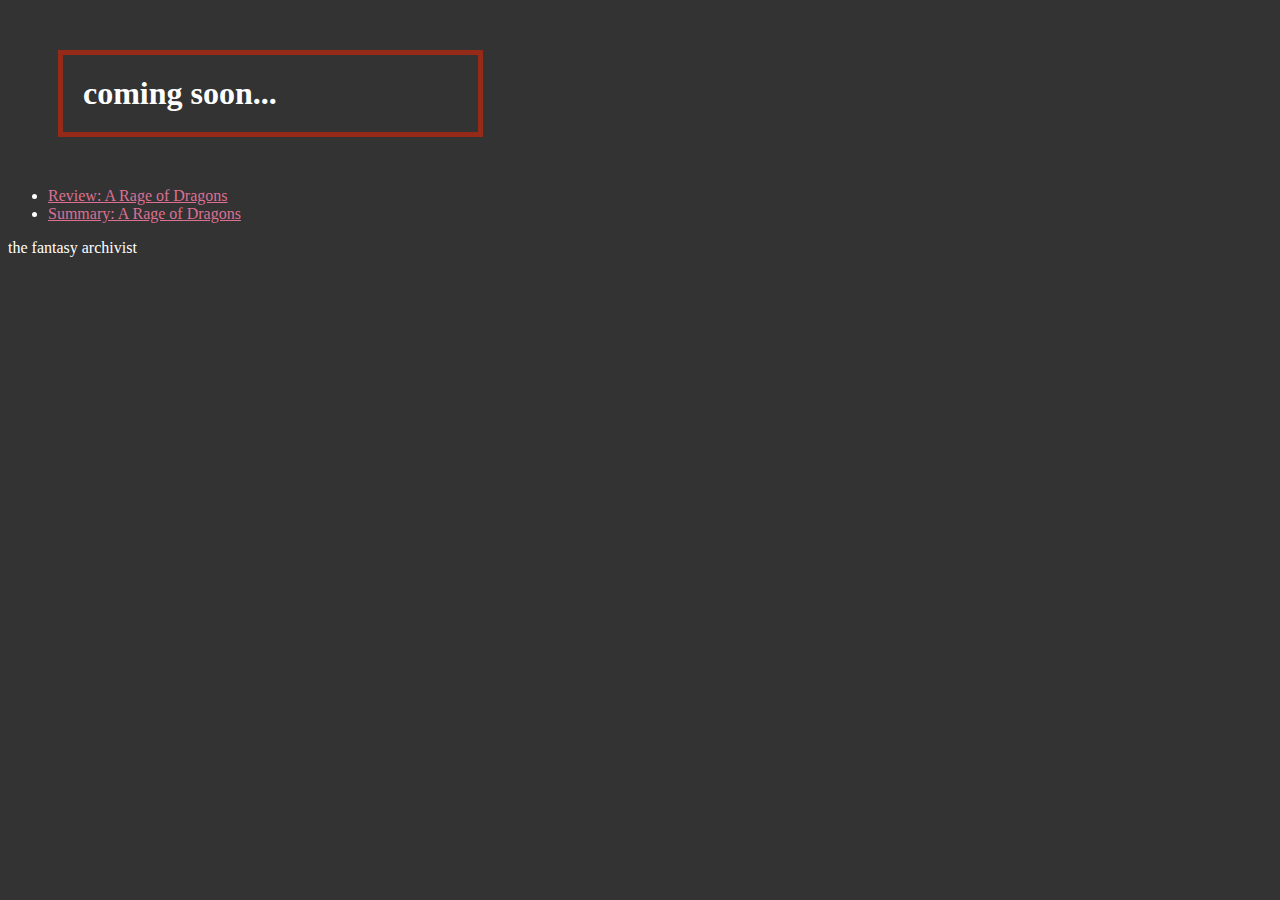
<file: index.html>
<!DOCTYPE html>
<html lang="en">
<head>
  <title>The Fantasy Archivist</title>
  <link rel="stylesheet" href="style.css">
</head>
<body>
  <h1> coming soon... </h1>

  <ul>
    <li><a href="rod-review.html">Review: A Rage of Dragons</a></li>
    <li><a href="rod-summary.html">Summary: A Rage of Dragons</a></li>
  </ul>

  <footer>the fantasy archivist</footer>
</body>
</html>
</file>
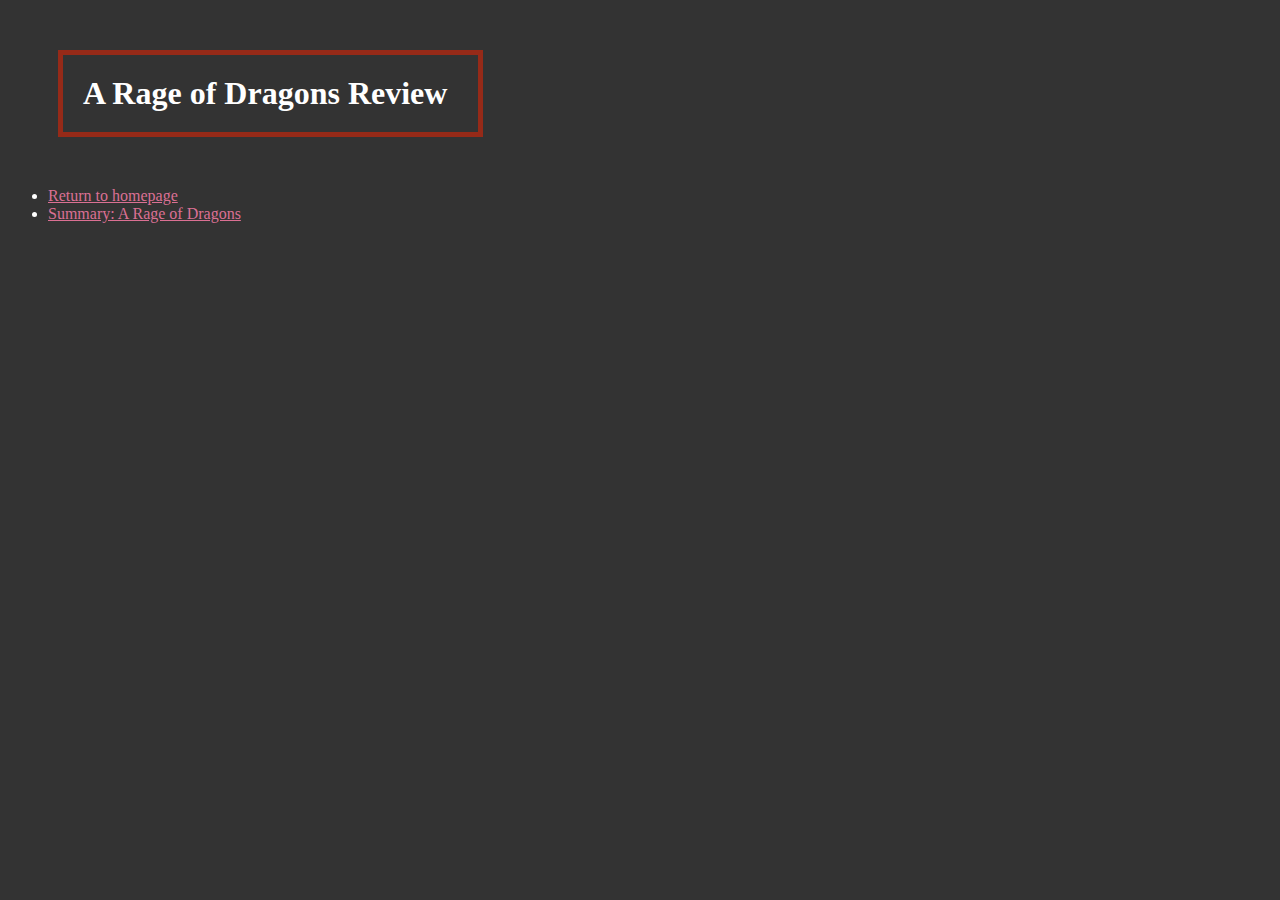
<file: rod-review.html>
<!DOCTYPE html>
<html lang="en">
<head>
  <title>Review: A Rage of Dragons</title>
  <link rel="stylesheet" href="style.css">
</head>
<body>
  <h1>
    A Rage of Dragons Review
  </h1>

  <ul>
    <li><a href="index.html">Return to homepage</a></li>
    <li><a href="rod-summary.html">Summary: A Rage of Dragons</a></li>
  </ul>
  
</body>
</html>
</file>
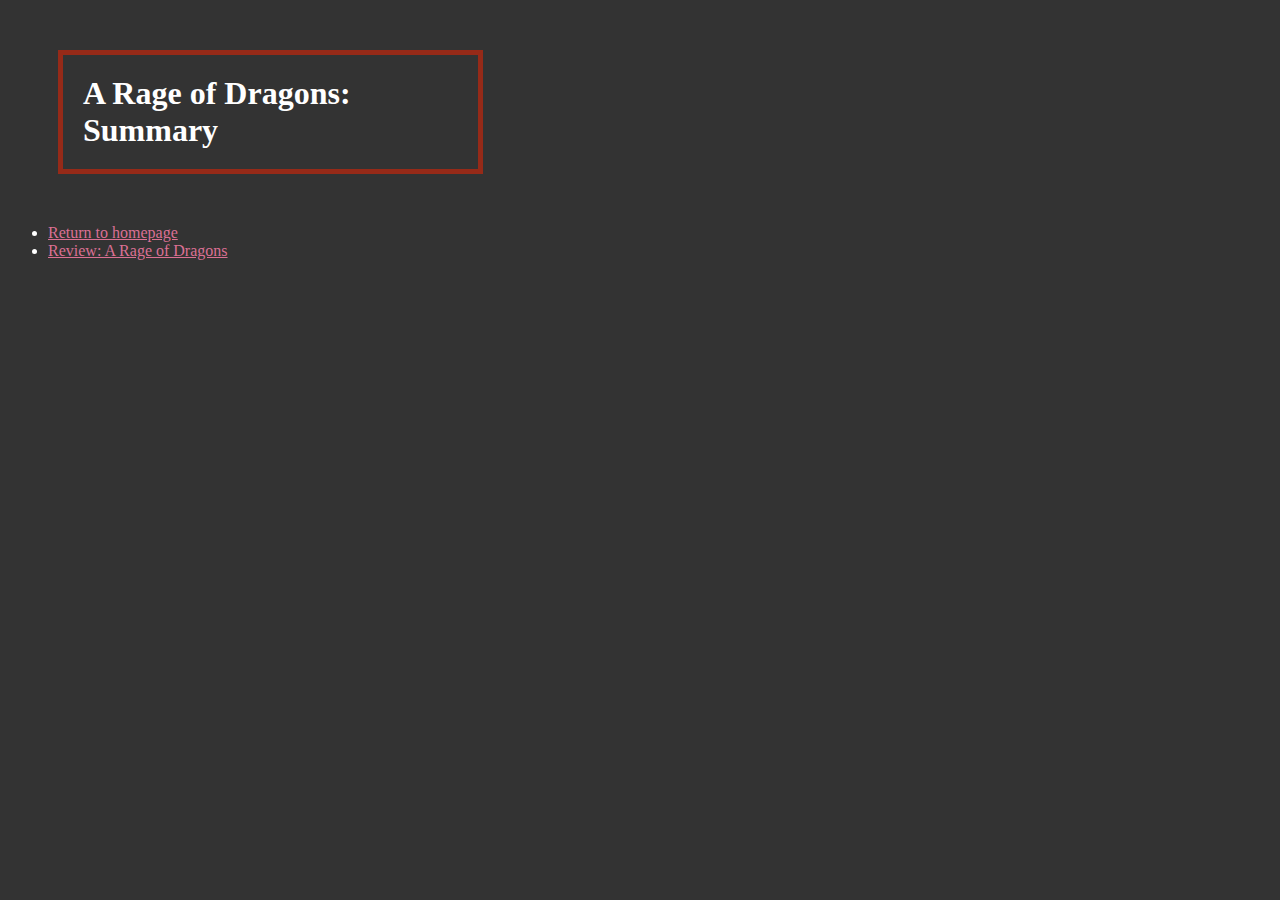
<file: rod-summary.html>
<!DOCTYPE html>
<html lang="en">
<head>
  <title>Document</title>
  <link rel="stylesheet" href="style.css">
</head>
<body>
  <h1>A Rage of Dragons: Summary</h1>

  <ul>
    <li><a href="index.html">Return to homepage</a></li>
    <li><a href="rod-review.html">Review: A Rage of Dragons</a></li>
  </ul>
</body>
</html>
</file>
<file: style.css>
body {
  background-color: #333;
  font-family: Garamond, serif;
  color: white;
}

a {
  color: palevioletred;
}

h1 {
  width: 375px;

  border-color: #962A18;
  border-style: solid;
  border-width: 5px;

  margin: 50px;
  padding: 20px;

}
</file>
